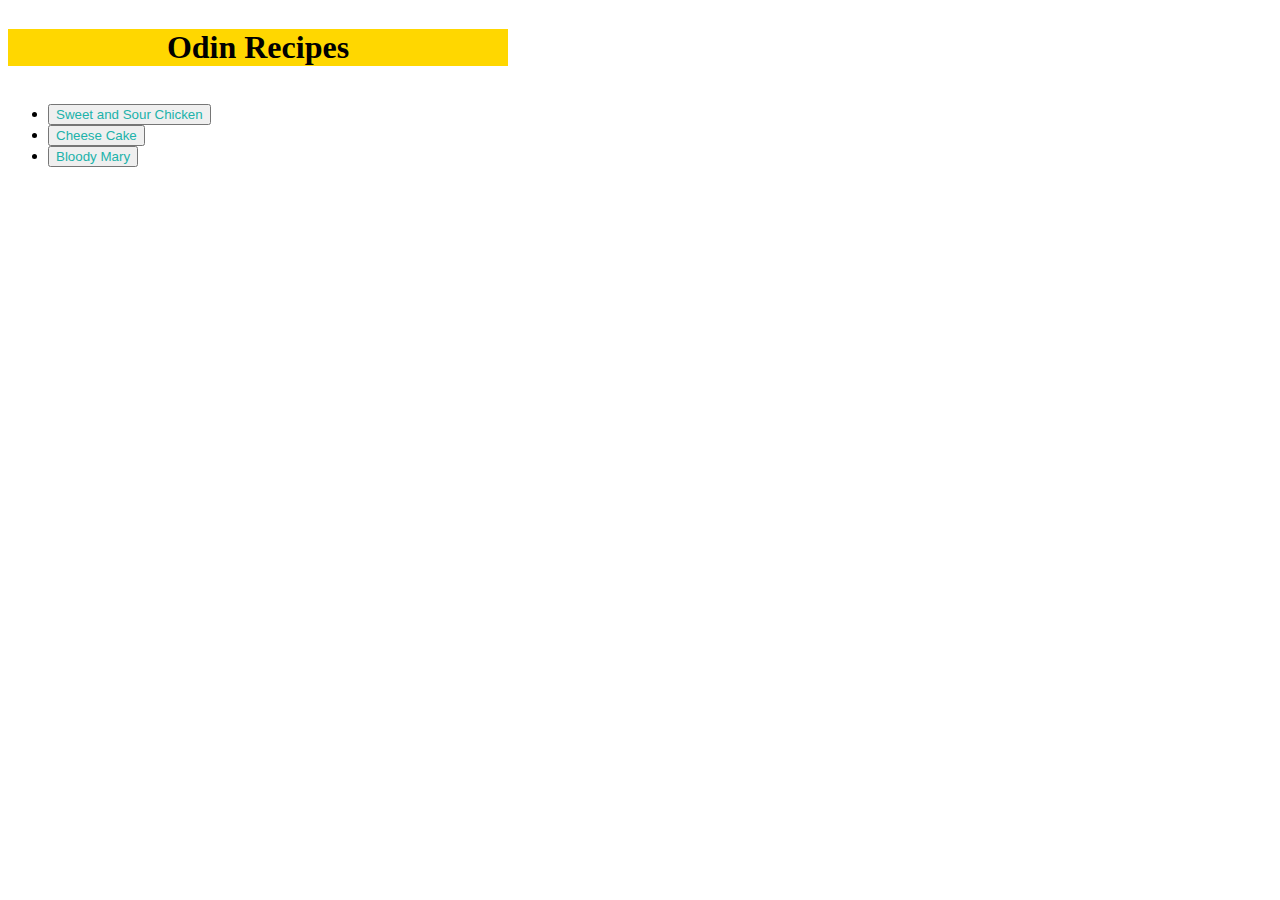
<file: index.html>
<!DOCTYPE html>
<html lang="en">

<head>
    <meta charset="UTF-8">
    <meta name="viewport" content="width=device-width, initial-scale=1.0">
    <title>Recipes</title>
    <link rel="stylesheet" href="index_css.css">
</head>

<body>
    <h1>Odin Recipes</h1>
    <ul>
        <li>
            <button><a href="recipes/sour_chicken.html">Sweet and Sour Chicken</button>
        </li>
        <li>
            <button><a href="recipes/cheese_cake.html">Cheese Cake</button>
        </li>
        <li>
            <button><a href="recipes/bloody_mary.html">Bloody Mary</button>
        </li>
    </ul>

</body>

</html>
</file>
<file: index_css.css>
a {
    text-decoration: none;
    color: lightseagreen;
}

h1 {
    display: inline-block;
    text-align: center;
    background-color: gold;
    width: 500px;
}
</file>
